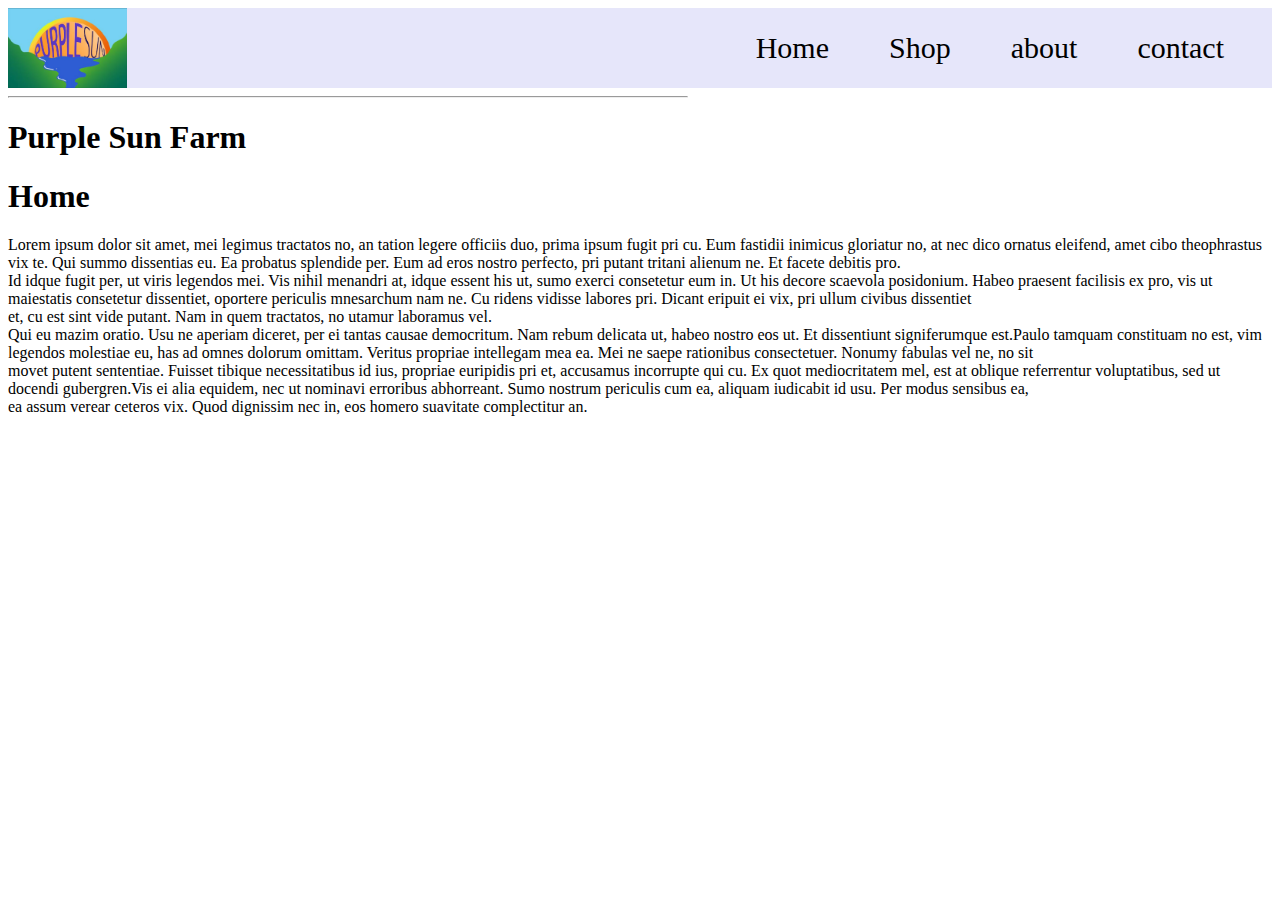
<file: index.html>
<!DOCTYPE html>
<html>
  <head>
    <title>prototype</title>
    <link href="style.css" type="text/css" rel="stylesheet"/>
  </head>
  <body>
    <header class= "main-header">
      <nav class="main-nav">
        <img class="logo" src="image/logo.jpg">
        <ul>
          <li><a href="index.html">Home</a></li>
          <li><a href="shop.html">Shop</a></li>
          <li><a href="about.html">about</a></li>
          <li><a href="contact.html">contact</a></li>
        </ul>
      </nav>
      <hr>
      <h1>Purple Sun Farm</h1>
    </header>
    <div class="info">
      
      <div class="title">
        <h1>Home</h1>
      </div>
      
      <div class="homepage">
        <p>Lorem ipsum dolor sit amet, mei legimus tractatos no, an tation legere officiis duo, prima ipsum fugit pri cu. Eum fastidii inimicus gloriatur no, at nec dico ornatus eleifend, amet cibo theophrastus vix te. Qui summo dissentias eu. Ea probatus splendide per. Eum ad eros nostro perfecto, pri putant tritani alienum ne. Et facete debitis pro.<br>
          Id idque fugit per, ut viris legendos mei. Vis nihil menandri at, idque essent his ut, sumo exerci consetetur eum in. Ut his decore scaevola posidonium. Habeo praesent facilisis ex pro, vis ut maiestatis consetetur dissentiet, oportere periculis mnesarchum nam ne. Cu ridens vidisse labores pri. Dicant eripuit ei vix, pri ullum civibus dissentiet<br>
          et, cu est sint vide putant. Nam in quem tractatos, no utamur laboramus vel.<br>
          Qui eu mazim oratio. Usu ne aperiam diceret, per ei tantas causae democritum. Nam rebum delicata ut, habeo nostro eos ut. Et dissentiunt signiferumque est.Paulo tamquam constituam no est, vim legendos molestiae eu, has ad omnes dolorum omittam. Veritus propriae intellegam mea ea. Mei ne saepe rationibus consectetuer. Nonumy fabulas vel ne, no sit<br>
          movet putent sententiae. Fuisset tibique necessitatibus id ius, propriae euripidis pri et, accusamus incorrupte qui cu. Ex quot mediocritatem mel, est at oblique referrentur voluptatibus, sed ut docendi gubergren.Vis ei alia equidem, nec ut nominavi erroribus abhorreant. Sumo nostrum periculis cum ea, aliquam iudicabit id usu. Per modus sensibus ea,<br>
          ea assum verear ceteros vix. Quod dignissim nec in, eos homero suavitate complectitur an.</p>
      </div>
    
    </div>
  
  </body>
</html>
</file>
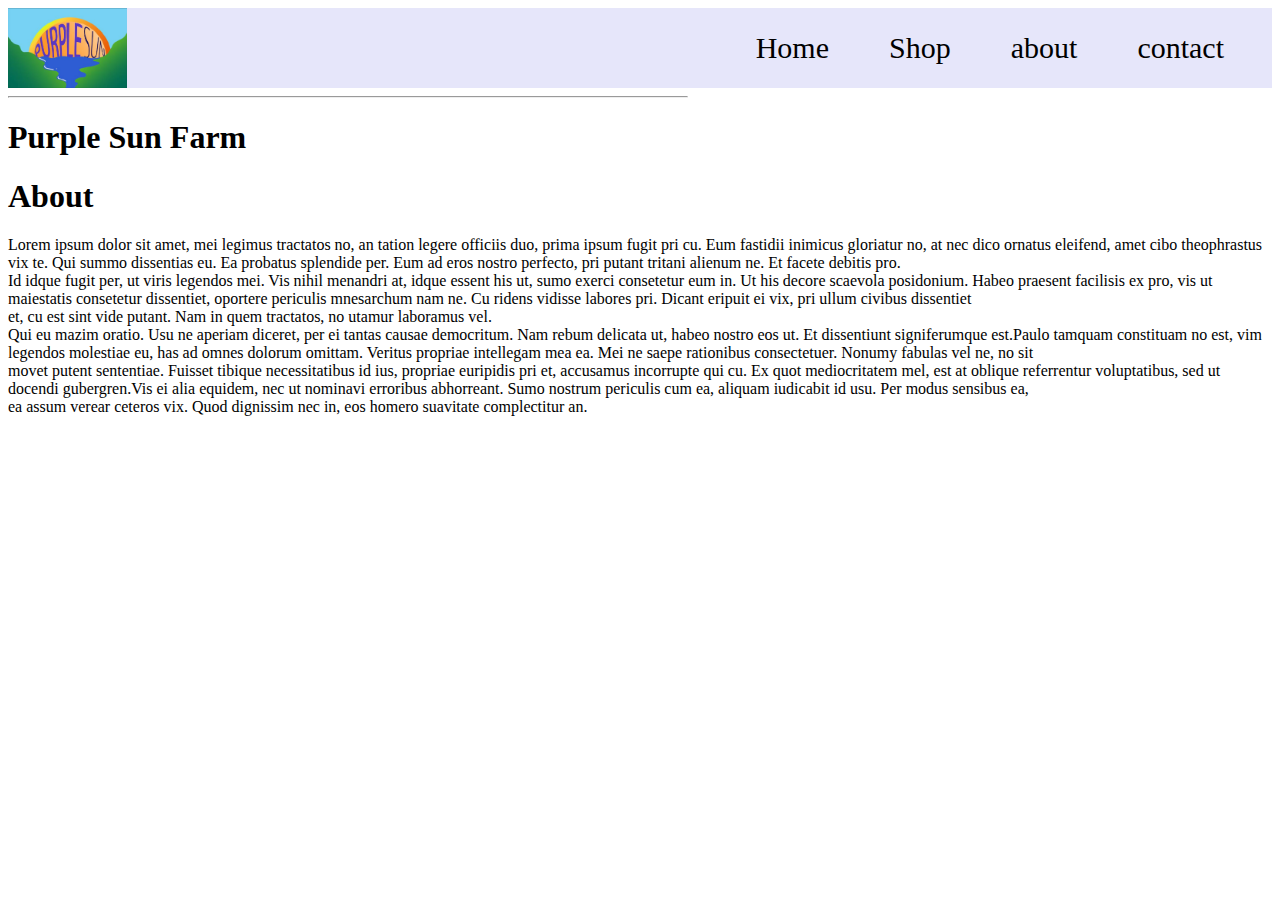
<file: about.html>
<!DOCTYPE html>
<html>
  <head>
    <title>about</title>
    <link href="style.css" type="text/css" rel="stylesheet"/>
  </head>
  <body>
    <header class= "main-header">
      <nav class="main-nav">
        <img class="logo" src="image/logo.jpg">
        <ul>
          <li><a href="index.html">Home</a></li>
          <li><a href="shop.html">Shop</a></li>
          <li><a href="about.html">about</a></li>
          <li><a href="contact.html">contact</a></li>
        </ul>
      </nav>
      <hr>
      <h1>Purple Sun Farm</h1>
    </header>
    <div class="info">
      
      <div class="title">
        <h1>About</h1>
      </div>
      
      <div class="homepage">
        <p>Lorem ipsum dolor sit amet, mei legimus tractatos no, an tation legere officiis duo, prima ipsum fugit pri cu. Eum fastidii inimicus gloriatur no, at nec dico ornatus eleifend, amet cibo theophrastus vix te. Qui summo dissentias eu. Ea probatus splendide per. Eum ad eros nostro perfecto, pri putant tritani alienum ne. Et facete debitis pro.<br>
          Id idque fugit per, ut viris legendos mei. Vis nihil menandri at, idque essent his ut, sumo exerci consetetur eum in. Ut his decore scaevola posidonium. Habeo praesent facilisis ex pro, vis ut maiestatis consetetur dissentiet, oportere periculis mnesarchum nam ne. Cu ridens vidisse labores pri. Dicant eripuit ei vix, pri ullum civibus dissentiet<br>
          et, cu est sint vide putant. Nam in quem tractatos, no utamur laboramus vel.<br>
          Qui eu mazim oratio. Usu ne aperiam diceret, per ei tantas causae democritum. Nam rebum delicata ut, habeo nostro eos ut. Et dissentiunt signiferumque est.Paulo tamquam constituam no est, vim legendos molestiae eu, has ad omnes dolorum omittam. Veritus propriae intellegam mea ea. Mei ne saepe rationibus consectetuer. Nonumy fabulas vel ne, no sit<br>
          movet putent sententiae. Fuisset tibique necessitatibus id ius, propriae euripidis pri et, accusamus incorrupte qui cu. Ex quot mediocritatem mel, est at oblique referrentur voluptatibus, sed ut docendi gubergren.Vis ei alia equidem, nec ut nominavi erroribus abhorreant. Sumo nostrum periculis cum ea, aliquam iudicabit id usu. Per modus sensibus ea,<br>
          ea assum verear ceteros vix. Quod dignissim nec in, eos homero suavitate complectitur an.</p>
      </div>
    
    </div>
  
  </body>
</html>
</file>
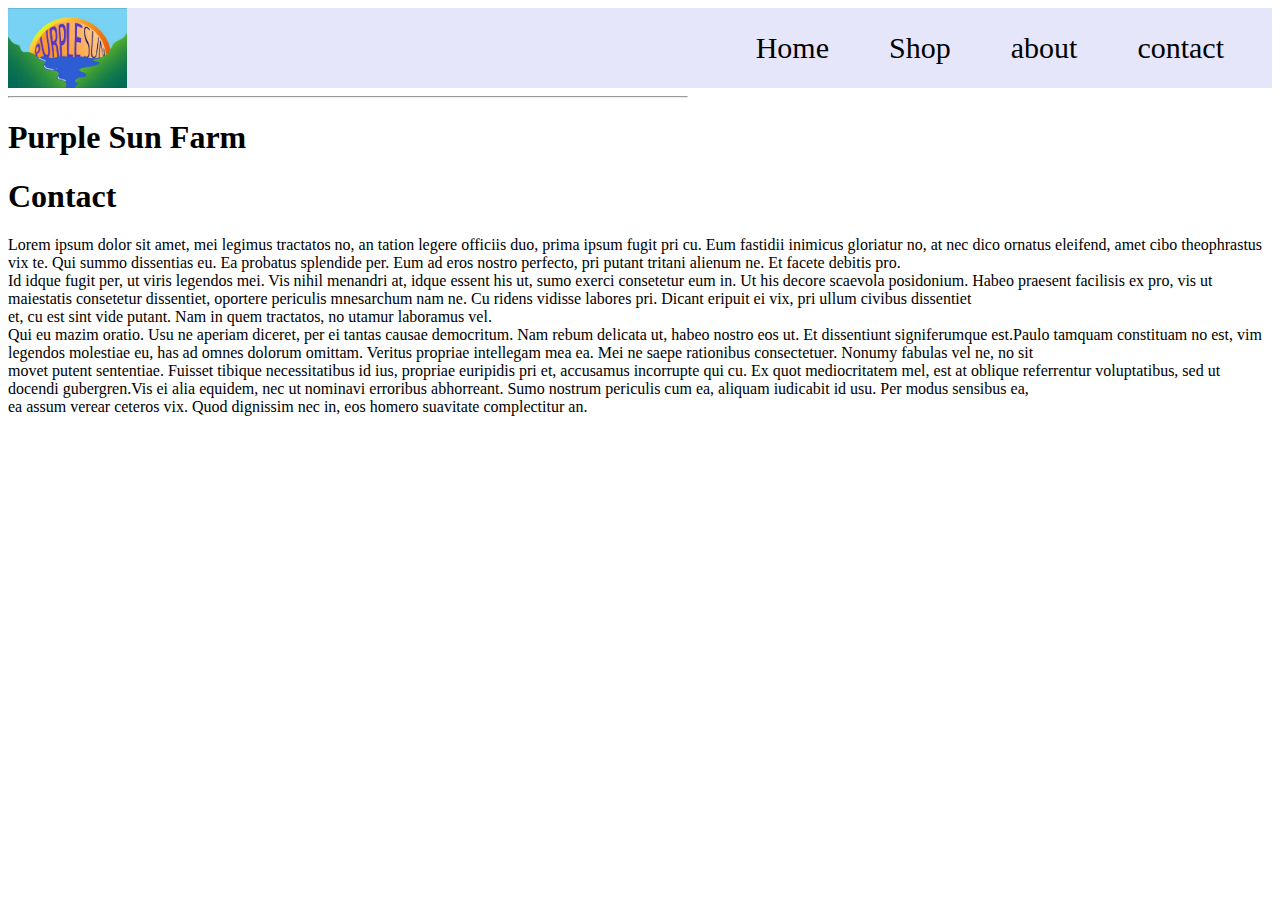
<file: contact.html>
<!DOCTYPE html>
<html>
  <head>
    <title>contact</title>
    <link href="style.css" type="text/css" rel="stylesheet"/>
  </head>
  <body>
    <header class= "main-header">
      <nav class="main-nav">
        <img class="logo" src="image/logo.jpg">
        <ul>
          <li><a href="index.html">Home</a></li>
          <li><a href="shop.html">Shop</a></li>
          <li><a href="about.html">about</a></li>
          <li><a href="contact.html">contact</a></li>
        </ul>
      </nav>
      <hr>
      <h1>Purple Sun Farm</h1>
    </header>
    <div class="info">
      
      <div class="title">
        <h1>Contact</h1>
      </div>
      
      <div class="homepage">
        <p>Lorem ipsum dolor sit amet, mei legimus tractatos no, an tation legere officiis duo, prima ipsum fugit pri cu. Eum fastidii inimicus gloriatur no, at nec dico ornatus eleifend, amet cibo theophrastus vix te. Qui summo dissentias eu. Ea probatus splendide per. Eum ad eros nostro perfecto, pri putant tritani alienum ne. Et facete debitis pro.<br>
          Id idque fugit per, ut viris legendos mei. Vis nihil menandri at, idque essent his ut, sumo exerci consetetur eum in. Ut his decore scaevola posidonium. Habeo praesent facilisis ex pro, vis ut maiestatis consetetur dissentiet, oportere periculis mnesarchum nam ne. Cu ridens vidisse labores pri. Dicant eripuit ei vix, pri ullum civibus dissentiet<br>
          et, cu est sint vide putant. Nam in quem tractatos, no utamur laboramus vel.<br>
          Qui eu mazim oratio. Usu ne aperiam diceret, per ei tantas causae democritum. Nam rebum delicata ut, habeo nostro eos ut. Et dissentiunt signiferumque est.Paulo tamquam constituam no est, vim legendos molestiae eu, has ad omnes dolorum omittam. Veritus propriae intellegam mea ea. Mei ne saepe rationibus consectetuer. Nonumy fabulas vel ne, no sit<br>
          movet putent sententiae. Fuisset tibique necessitatibus id ius, propriae euripidis pri et, accusamus incorrupte qui cu. Ex quot mediocritatem mel, est at oblique referrentur voluptatibus, sed ut docendi gubergren.Vis ei alia equidem, nec ut nominavi erroribus abhorreant. Sumo nostrum periculis cum ea, aliquam iudicabit id usu. Per modus sensibus ea,<br>
          ea assum verear ceteros vix. Quod dignissim nec in, eos homero suavitate complectitur an.</p>
      </div>
    
    </div>
  
  </body>
</html>
</file>
<file: style.css>
.main-nav {
    height: 80px;
    width: 100%;
    background: lavender;

}

.logo {
    height: 80px;
    width: auto;
}

.main-nav ul {
    float: right;
    margin-right: 20px;
    margin-top: 0%;
}

.main-nav ul li { 
    list-style: none;
    display: inline-block;
    margin: 0 8px;
    line-height: 80px;
}

.main-nav ul li a {
    text-decoration: none;
    color: black;
    font-size: 30px;
    padding: 6px 20px;
}

.main-nav h1 {
    font-size: medium;
    text-align: center;
}

.main-nav ul li a:active{
    background-color: blueviolet;
    border-radius: 4px;
}

.main-nav ul li a:hover {
    background-color: gray;
    border-radius: 4px;
}

.header h1 {
    text-align: center;
    font-size: medium;
}
</file>
